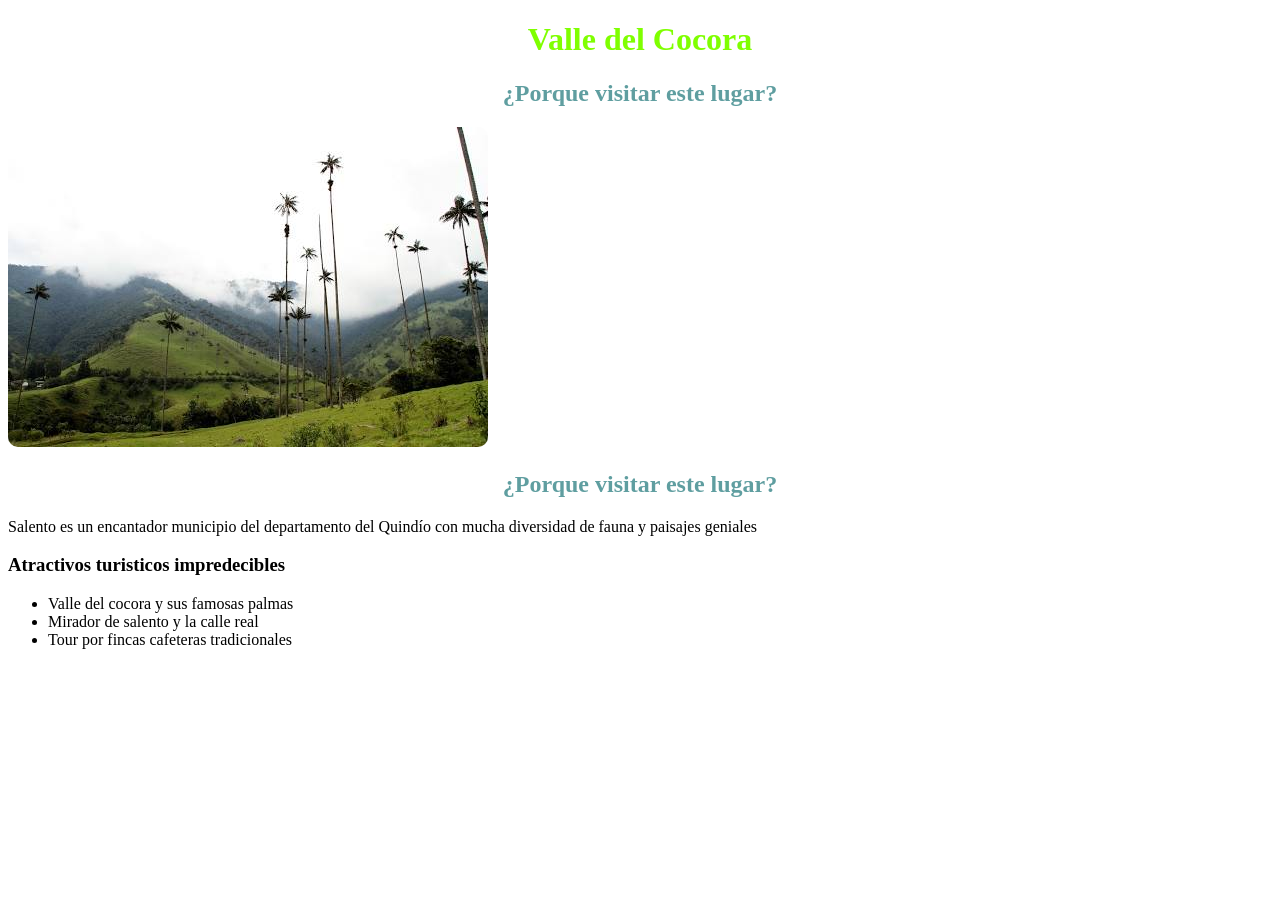
<file: index.html>
<!DOCTYPE html>
<html lang="es">
<head>
    <meta charset="UTF-8">
    <meta name="viewport" content="width=device-width, initial-scale=1.0">
    <title>Valle del cocora</title>
    <link rel="stylesheet" href="style.css"
</head>
<body>
    <div id="encabezado>">
<h1> Valle del Cocora </h1>

<main class="content-section">
 <h2> ¿Porque visitar este lugar?</h2>
 <img src="image.png" alt="Valle del cocora"
    </div>
    <div id="central">
        <h2> ¿Porque visitar este lugar?</h2>
        <p>
    Salento es un encantador municipio del departamento del Quindío con mucha diversidad de fauna y paisajes geniales
    </p>
 <h3>Atractivos turisticos  impredecibles</h3>
 <ul>
<li>Valle del cocora y sus famosas palmas</li>
<li> Mirador de salento y la calle real</li>
<li>Tour por fincas cafeteras tradicionales</li>
 </ul>
 </div>
 </main>
</body>
</html>
</file>
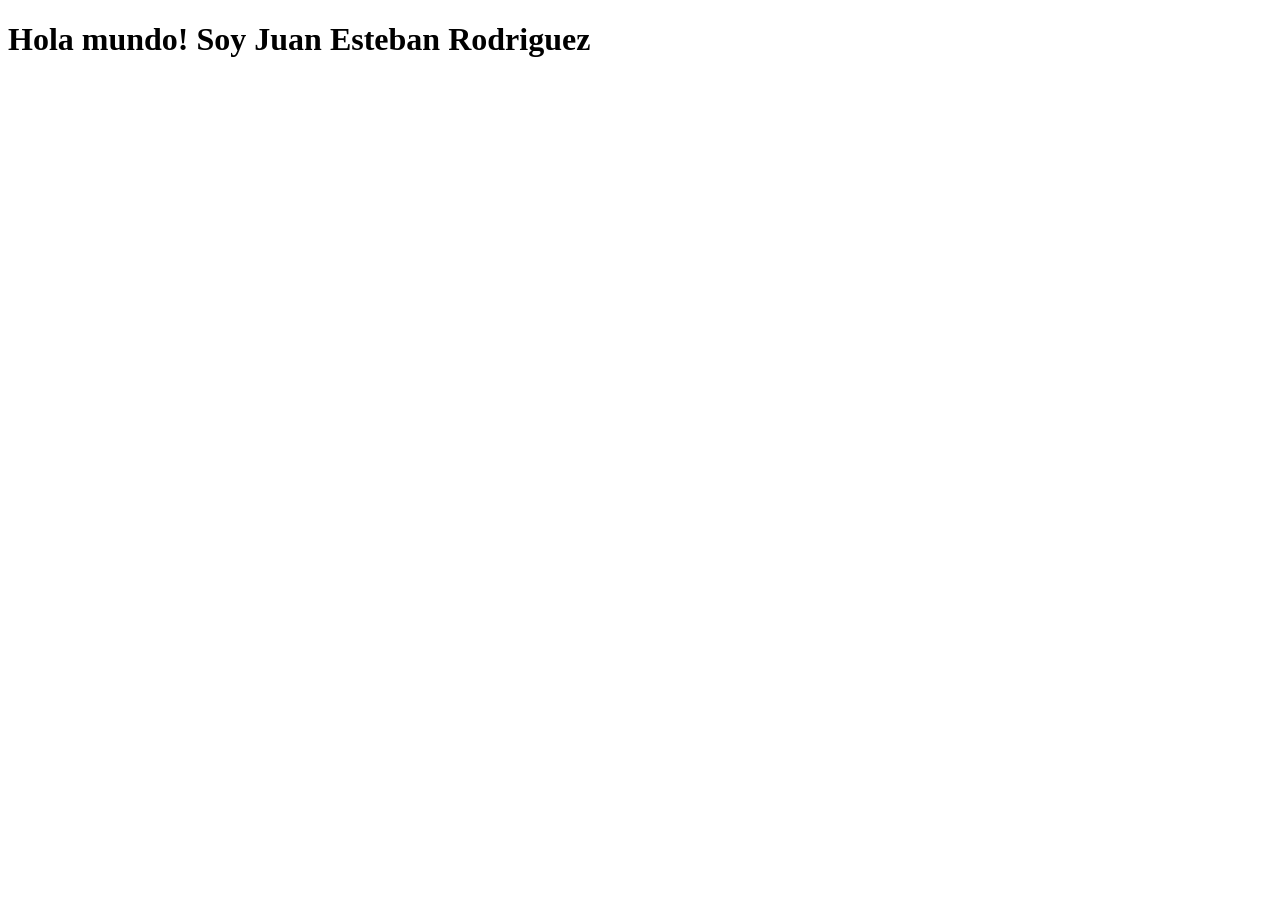
<file: holamundo.html>
<!DOCTYPE html>
<html lang="es">
<head>
    <meta charset="UTF-8">
    <meta name="viewport" content="width=device-width, initial-scale=1.0">
    <title>Juan RM</title>
</head>
<body>
    <h1>Hola mundo! Soy Juan Esteban Rodriguez</h1>
    
</body>
</html>
</file>
<file: style.css>
h1 {
    font-family: fantasy;
    text-align: center;
    color: chartreuse;
}

#encabezado {
    background-color: darkgreen;
    margin:  0 auto;
    border-radius: 10px;
    padding: 20px;
    display: block;
    justify-content: center;
}

h2 {
    color: cadetblue;
    text-align: center;
}
img {
    border-radius: 10px;
}
.content-selection {
    max-width: 800px;
    margin: -80px auto 40px;
    background-color: white;
    padding: 30px;
    border-radius: 15px;
    box-shadow: 0 4px 15px;
}
.content-selection h2 {
    color: aqua;
    border-left: 5px solid;
    padding-left: 15px;
}
</file>
